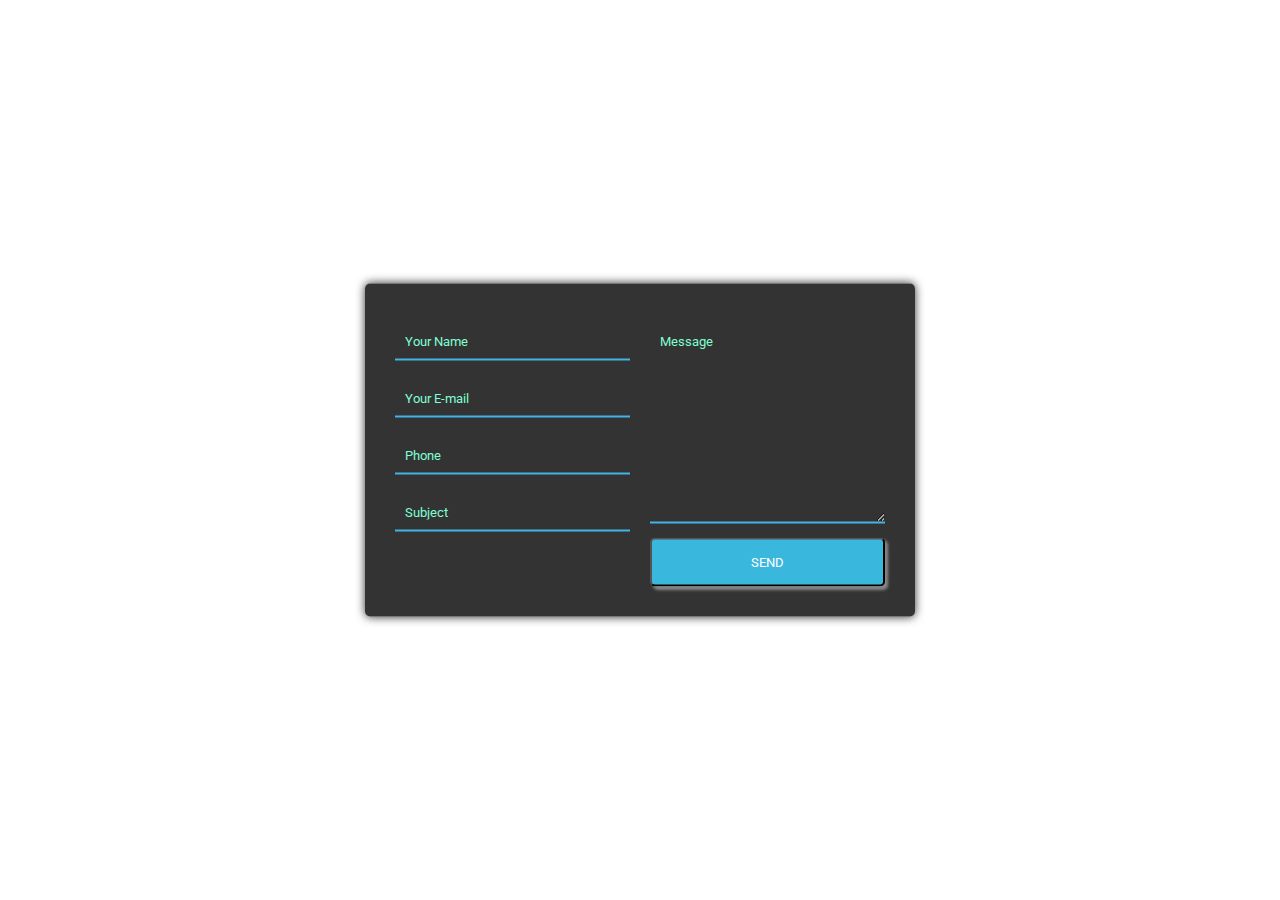
<file: logcontact.html>
<!DOCTYPE html>
<html lang="en">
<head>
    <meta charset="UTF-8">
    <title>Responsive Contact Form</title>
    <link rel="stylesheet" href="logcontact.css">
</head>
<body>
    <div class="container">
       <div class="contact-fome">
        <div class="input-class">
            <input type="text" class="input" placeholder="Your Name" required>
            <input type="email" class="input" placeholder="Your E-mail" required>
            <input type="tel" class="input" placeholder="Phone" required>
            <input type="text" class="input" placeholder="Subject">
        </div>
        <div class="msg">
            <textarea placeholder="Message" cols="30" rows="10"></textarea>
            <button class="btn" type="submit">Send</button>
        </div>
        </div>
    </div>
</body>
</html>
</file>
<file: logcontact.css>
@import url('https://fonts.googleapis.com/css?family=Roboto');
*{
    margin: 0;
    padding: 0;
    box-sizing: border-box;
    outline: none;
    font-family: 'Roboto', sans-serif;
}
body{
    background: url('https://images.wallpaperscraft.com/image/circles_highlights_background_form_size_47438_2560x1600.jpg') no-repeat top center;
    background-size: cover;
    height: 100vh;
}
.container{
    position: absolute;
    top: 50%;
    transform: translateY(-50%);
    width: 100%;
    padding: 0 20px;
}
.contact-fome{
    max-width: 550px;
    margin: 0 auto;
    background: rgba(0,0,0,0.8);
    padding: 30px;
    border-radius: 5px;
    display: flex;
    box-shadow: 0 0 10px rgba(0,0,0,0.8);
}
.input-class{
    display: flex;
    flex-direction: column;
    margin-right: 4%;
}
.input-class, .msg{
    width: 48%;
}
.input-class .input, .msg textarea{
    margin: 10px 0;
    background: transparent;
    border: 0;
    border-bottom: 2px solid #41B5E6;
    padding: 10px;
    color: aqua;
    width: 100%;
}
.msg textarea{
    height: 200px;
}
::-webkit-input-placeholder{
    color: aquamarine;
}
::-moz-input-placeholder{
    color: aquamarine;
}
.button{
   
}
.btn{
    background: #39b7dd;
    text-align: center;
    padding: 15px;
    border-radius:  5px;
    color: #fff;
    cursor: pointer;
    text-transform: uppercase;
    display: block;
    width: 100%;
    box-shadow: 3px 3px 3px #888888;
}
msg,button:hover{
    background-color: orange;
    color: black;
}
@media screen and (max-width: 600px){
    .contact-fome{
        flex-direction: column;
    }
    .msg text-area{
        height: 80px;
    }
    .input-class, .msg{
        width: 100%;
    }
}
</file>
